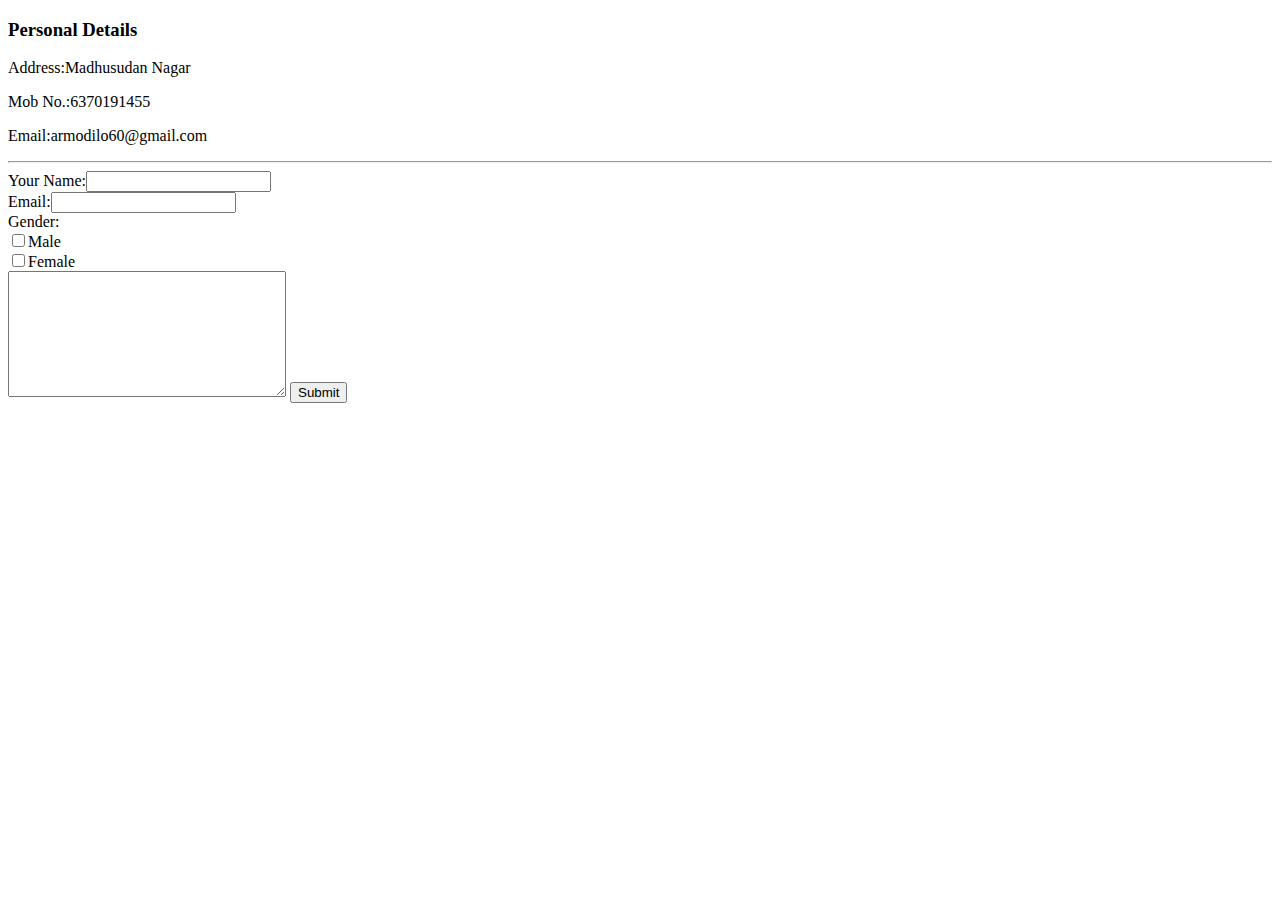
<file: contact.html>
<!DOCTYPE html>
<html>
    <head>
        <meta charset="utf-8">
        <title>Contact</title>
    </head>
    <body>
        <h3>Personal Details</h3>
        <p>Address:Madhusudan Nagar</p>
        <p>Mob No.:6370191455</p>
        <p>Email:armodilo60@gmail.com</p>
<hr>
        <form action="mailto:2041019049.arunkumarsahoo@gmail.com" method="post" enctype="text/plain">
            <label>Your Name:</label><input type="text" name="yourName"><br>
            <!-- <label>Color:</label><input type="color"> -->
            <label>Email:</label><input type="email" name="youremail"><br>
            <label>Gender:</label><br><input type="checkbox" value="Male"><label>Male</label><br>
            <input type="checkbox" value="Female"><label>Female</label><br>
            <textarea rows="8" cols="32" name="yourmessage"></textarea>  
            <input type="submit">  
        </form>
    </body>
</html>
</file>
